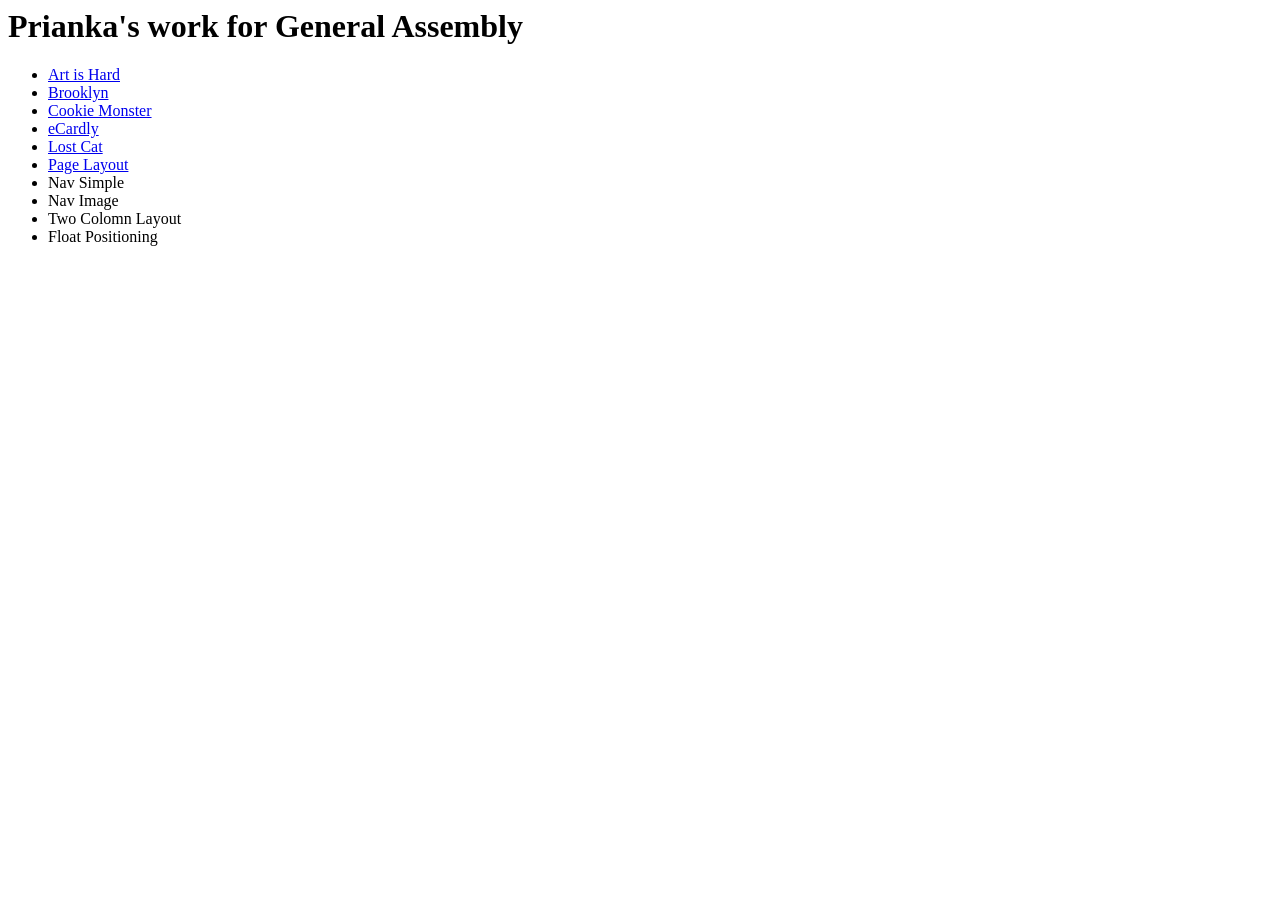
<file: index.html>
<html>
<head>
	<title>GA Weekend Course Exercises</title>
</head>
<body>
	<h1>Prianka's work for General Assembly</h1>
	<ul>
		<li><a href="art-is-hard/index.html">Art is Hard</a></li>
		<li><a href="brooklyn/index.html">Brooklyn</a></li>
		<li><a href="cookie-monster/index.html">Cookie Monster</a></li>
		<li><a href="ecardly//ecardly/index.html">eCardly</a></li>
		<li><a href="lost-cat/kittens.com/index.html">Lost Cat</a></li>
		<li><a href="pagelayout/index.html">Page Layout</a></li>
		<li><a href="nav-simple/index.html"></a>Nav Simple</li>
		<li><a href="nav-image/index.html"></a>Nav Image</li>
		<li><a href="two-column-layout/index.html"></a>Two Colomn Layout</li>
		<li><a href="float_positioning/index.html"></a>Float Positioning</li>
	</ul>
</body>
</html>
</file>
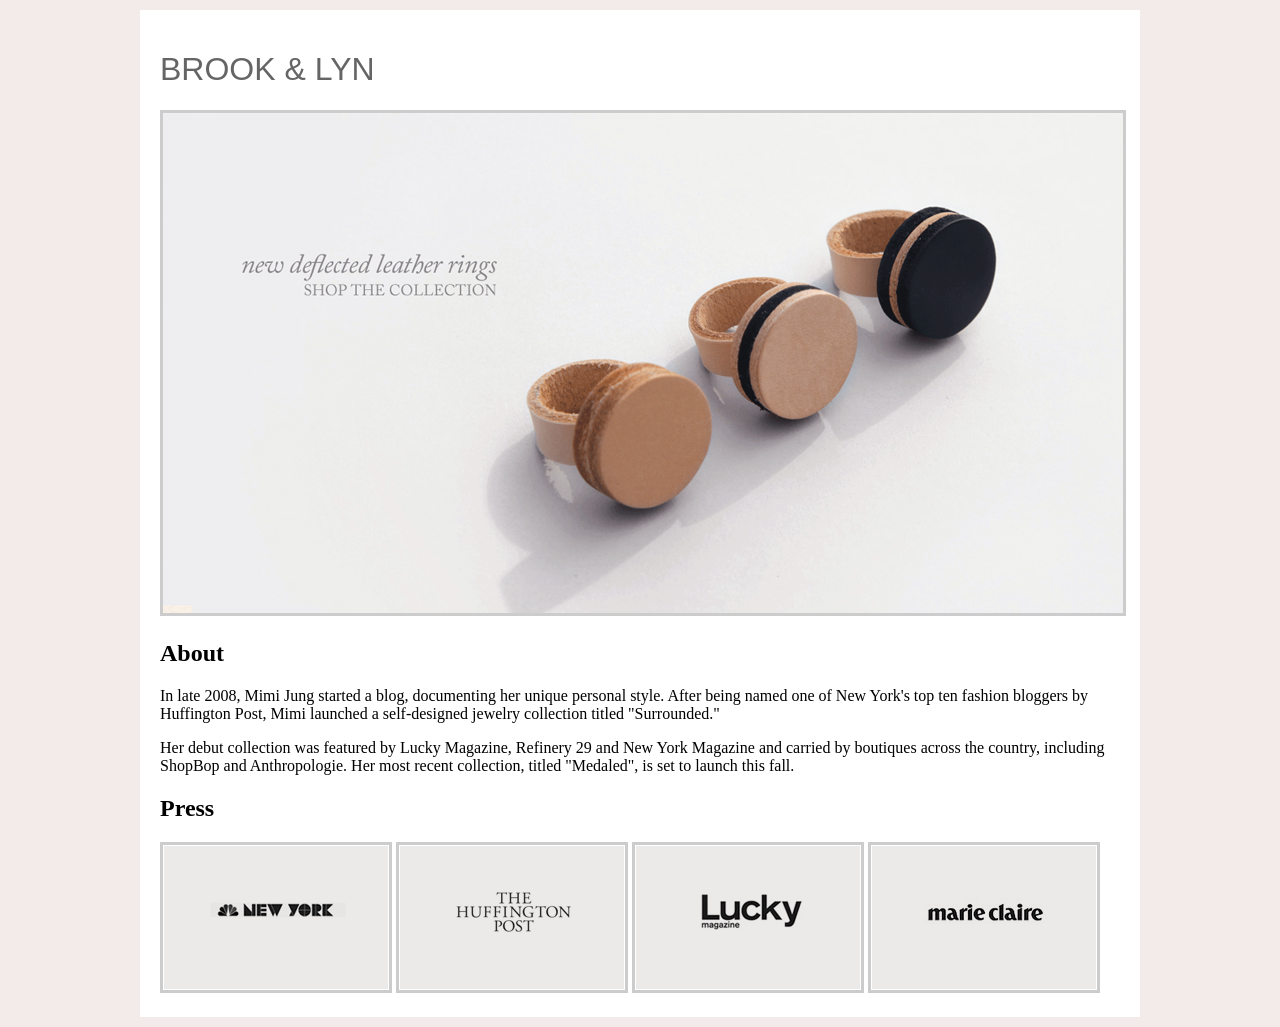
<file: brooklyn/index.html>
<!DOCTYPE html>
<html>
	<head>
		<title>Brook &amp; Lyn</title>
		<meta name="description" content="The website for Brook &amp; Lyn, designers"><!-- description of the site picked up by Google search -->
		<meta name="keywords" content="design, brooklyn, typography"><!-- keywords picked up by Google to appear in search results -->

		<link rel="stylesheet" href="css/normalize.css"><!-- always have the normalize stylesheet first and override specific styles with your own stylesheet -->
		<link rel="stylesheet" href="css/style.css">
	</head>
	
	<body>
		<div id="container"><!-- encapsulates entire body of page - frames all content to create a consistent look -->
			<h1>Brook &amp; Lyn</h1>
			
			<img src="images/home-rings.png" alt="picture of rings designed by Brook &amp; Lyn"><!-- alt text is used to describe image in case user cannot see it in their browser -->

			<h2>About</h2>

			<p>In late 2008, Mimi Jung started a blog, documenting her unique personal style. After being named one of New York's top ten fashion bloggers by Huffington Post, Mimi launched a self-designed jewelry collection titled "Surrounded."</p>

			<p>Her debut collection  was featured by Lucky Magazine, Refinery 29 and New York Magazine and carried by boutiques across the country, including ShopBop and Anthropologie. Her most recent collection, titled "Medaled", is set to launch this fall.</p>

			<h2>Press</h2>
			<a href="http://www.nbc.com">
				<img src="images/press-nbcnewyork.gif" alt="NBC logo">
			</a>
			<a href="http://www.huffingtonpost.com">
				<img src="images/press-huffpost.gif" alt="Huffington Post logo">
			</a>
			<a href="http://www.luckymag.com">
				<img src="images/press-logo_lucky.gif" alt="Lucky Magazine logo">
			</a>
			<a href="http://www.marieclaire.com">
				<img src="images/press-marieclaire.gif" alt="Marie Claire logo">
			</a>
		</div>
	</body>
</html>
</file>
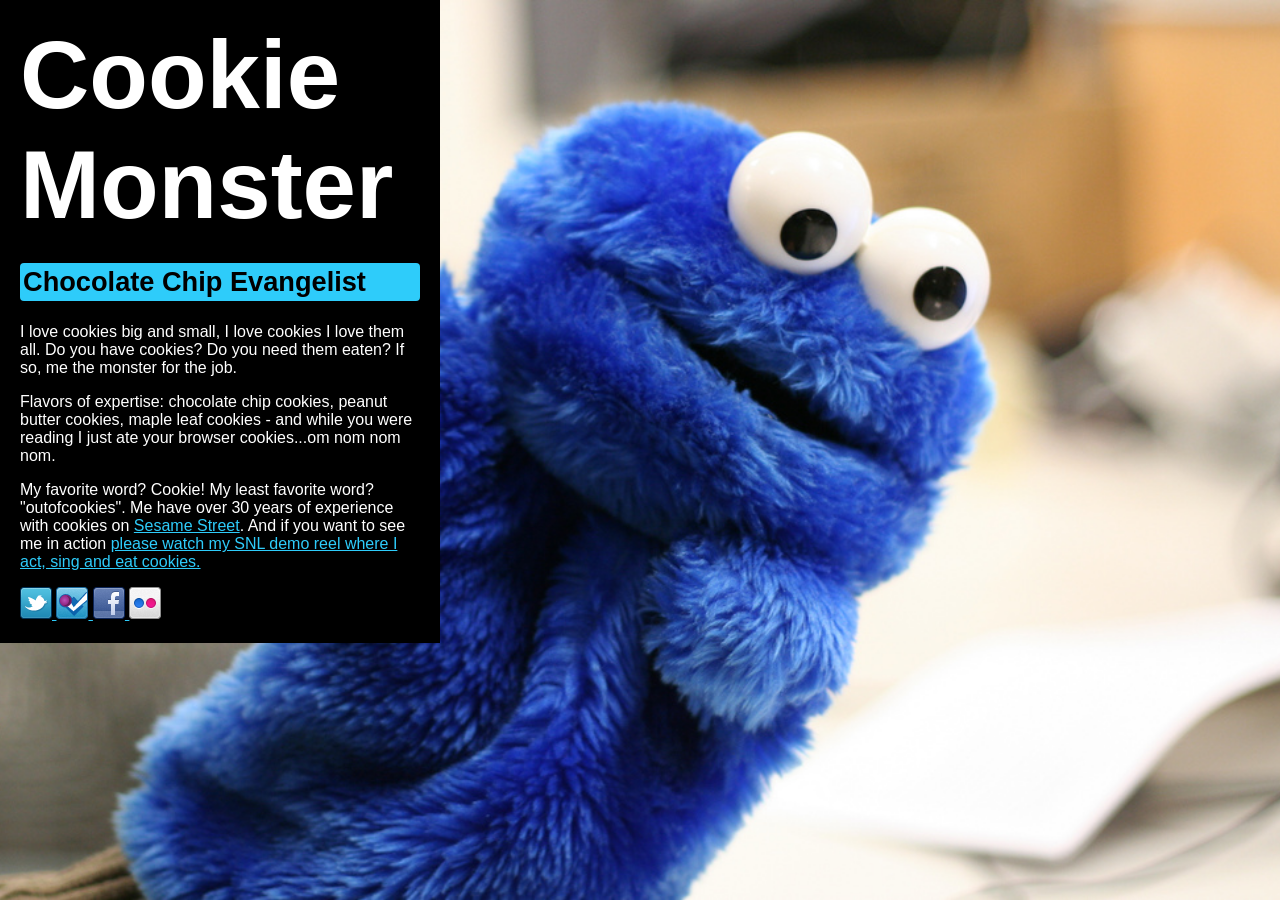
<file: cookie-monster/index.html>
<!DOCTYPE html>
<html lang="en">
	<head>
    	<meta charset="utf-8">
    	<meta name="keywords" content="cookies, c, monster, Sesame Street">
    	<meta name="description" content="I love cookies big and small, I love cookies I love them all.">
		<title>Cookie Monster</title>
		<!-- external CSS link -->
		<link rel="stylesheet" href="css/normalize.css">
		<link rel="stylesheet" href="css/style.css">
	</head>
	<body>
		<div id="container">
		<!-- START HERE --> 
			<h1>Cookie Monster</h1>
			<h2>Chocolate Chip Evangelist</h2>

			<p>I love cookies big and small, I love cookies I love them all. Do you have cookies? Do you need them eaten? If so, me the monster for the job.</p>

			<p>Flavors of expertise: chocolate chip cookies, peanut butter cookies, maple leaf cookies - and while you were reading I just ate your browser cookies...om nom nom nom.</p>

			<p>My favorite word? Cookie! My least favorite word? "outofcookies". Me have over 30 years of experience with cookies on <a href="http://www.sesamestreet.org/">Sesame Street</a>. And if you want to see me in action <a href="http://www.youtube.com/watch?v=C-PkQRh3QXA">please watch my SNL demo reel where I act, sing and eat cookies.</a></p>

			<a href="https://twitter.com/#!/mewantcookie">
					<img src="images/social-twitter.png">
			</a>				

			<a href="https://foursquare.com/v/kaufman-astoria-studios/4b43c364f964a520f5e825e3">
				<img src="images/social-foursquare.png"> 
			</a>
			
			<a href="https://www.facebook.com/pages/Cookie-Monster-should-host-Saturday-Night-Live/130316933655526">
				<img src="images/social-facebook.png">
			</a>

			<a href="http://www.flickr.com/photos/tags/cookies">
				<img src="images/social-flickr.png">
			</a>
			
		<!-- END HERE --> 
		</div><!-- #container --> 
	</body>
</html>
</file>
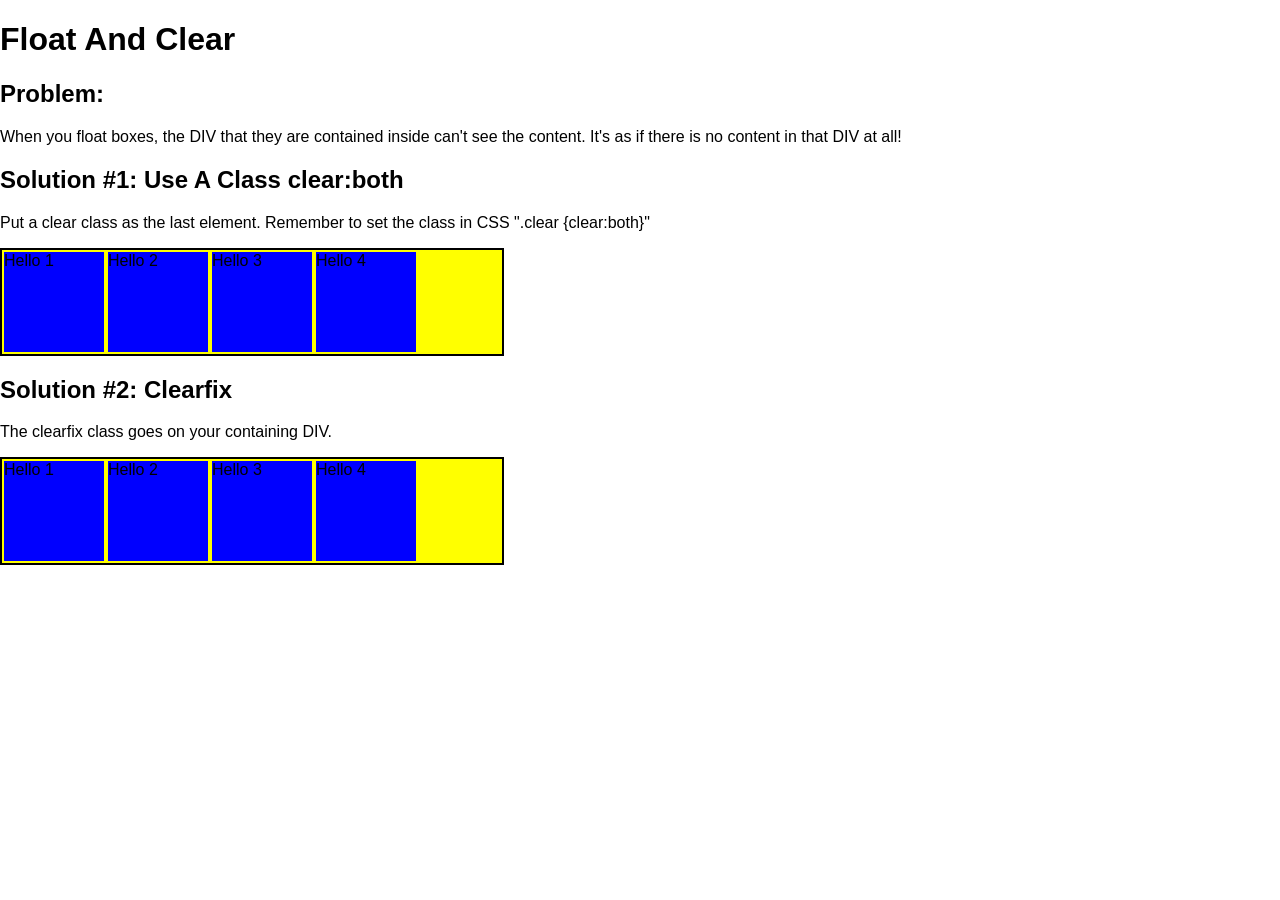
<file: float-and-clear/index.html>
<!DOCTYPE html>
<html lang="en">
	<head>
    	<meta charset="utf-8">
    	<meta name="description" content="Your description goes here">
    	<meta name="keywords" content="one, two, three">
	
		<title>Float And Clear</title>
		
		<!-- external CSS link -->
		<link rel="stylesheet" href="css/normalize.css">
		<link rel="stylesheet" href="css/style.css">
	</head>
	<body>
		<h1>Float And Clear</h1>

		<h2>Problem:</h2>
		<p>When you float boxes, the DIV that they are contained inside can't see the content. It's as if there is no content in that DIV at all!</p>	

		<h2>Solution #1: Use A Class clear:both</h2>
		<p>Put a clear class as the last element. Remember to set the class in CSS ".clear {clear:both}"</p>
		<div id="boxes">
			<div class="box">Hello 1</div>
			<div class="box">Hello 2</div>
			<div class="box">Hello 3</div>
			<div class="box">Hello 4</div>
			<div class="clear"></div>
		</div><!-- #boxes --> 

		<h2>Solution #2: Clearfix</h2>
		<p>The clearfix class goes on your containing DIV.</p>
		<div id="boxes2" class="clearfix">
			<div class="box">Hello 1</div>
			<div class="box">Hello 2</div>
			<div class="box">Hello 3</div>
			<div class="box">Hello 4</div>
			<div class="clear"></div>
		</div><!-- #boxes --> 
	</body>
</html>
</file>
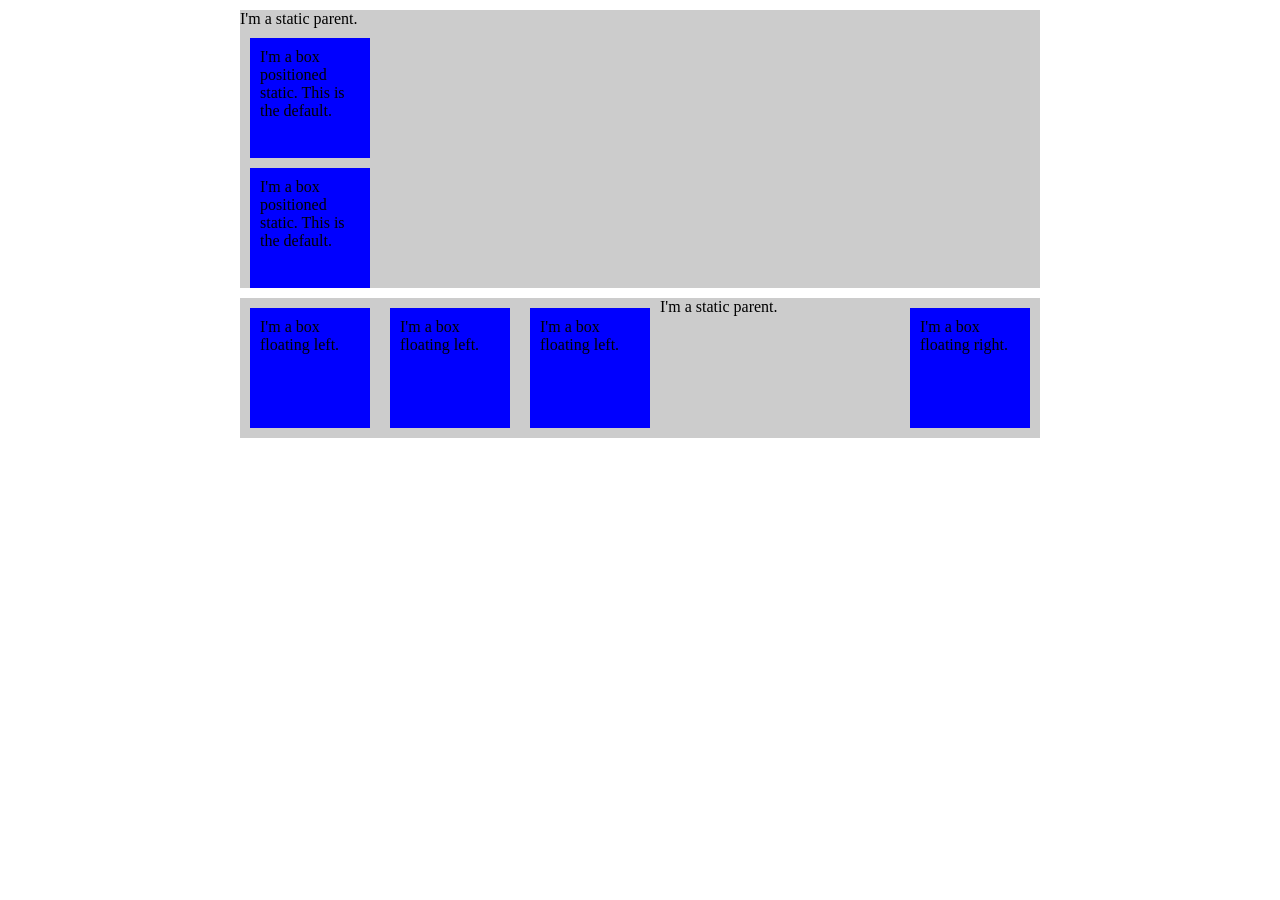
<file: float_positioning/index.html>
<!DOCTYPE html>
<html lang="en">
<head>
	<meta charset="UTF-8">
	<title>CSS Positioning</title>
	<link rel="stylesheet" href="css/style.css">
</head>
<body>

	<!-- static positioning -->
	<div class="container">
	
		I'm a static parent.
	
		<div class="box">
			I'm a box positioned static. This is the default.
		</div>
		
		<div class="box">
			I'm a box positioned static. This is the default.
		</div>
	
	</div><!-- container -->

	<!-- float positioning -->
	
	<div class="container clearfix">
	
		 I'm a static parent.
	
		<div class="box left">
			I'm a box floating left.
		</div>
		
		<div class="box left">
			I'm a box floating left.
		</div>
		
		<div class="box left">
			I'm a box floating left.
		</div>
		
		<div class="box right">
			I'm a box floating right.
		</div>
		
		<!-- content placed here from the clear class -->
		
		<!-- I need a clear fix class if you do not want me to collapse when I have floating children inside me! -->
		
	</div><!-- container -->
	
</body>
</html>
</file>
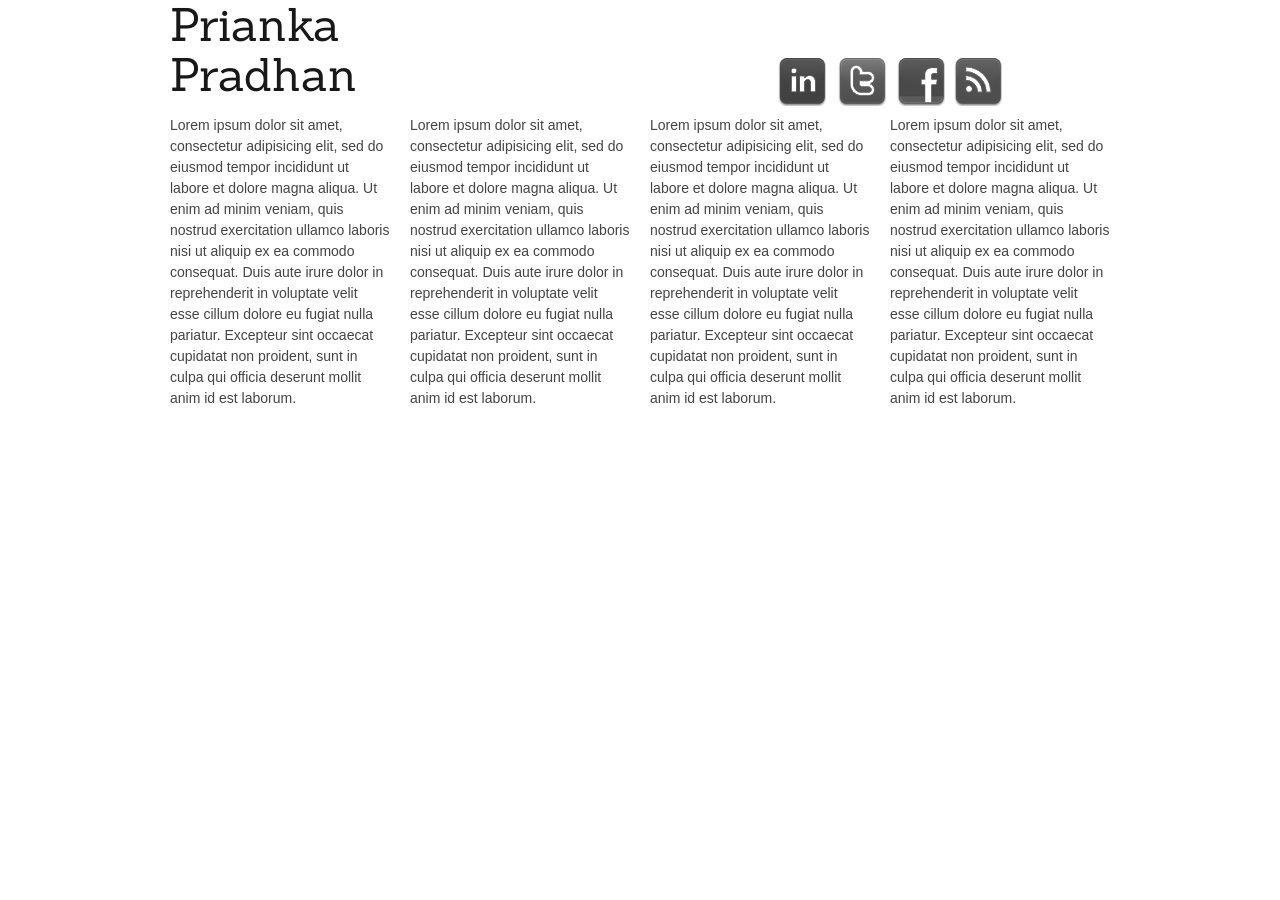
<file: grid_layout/index.html>
<!DOCTYPE html>
<!--[if lt IE 7]>      <html class="no-js lt-ie9 lt-ie8 lt-ie7"> <![endif]-->
<!--[if IE 7]>         <html class="no-js lt-ie9 lt-ie8"> <![endif]-->
<!--[if IE 8]>         <html class="no-js lt-ie9"> <![endif]-->
<!--[if gt IE 8]><!--> <html class="no-js"> <!--<![endif]-->
    <head>

        <meta charset="utf-8">
        <meta http-equiv="X-UA-Compatible" content="IE=edge">
        <title></title>
        <meta name="description" content="">
        <meta name="viewport" content="width=device-width, initial-scale=1">

        <!-- Place favicon.ico and apple-touch-icon.png in the root directory -->

       <link href='http://fonts.googleapis.com/css?family=Sanchez' rel='stylesheet' type='text/css'>
        <link rel="stylesheet" href="css/normalize.css">
        <link rel="stylesheet" href="css/base.css">
        <link rel="stylesheet" href="css/skeleton.css">
        <link rel="stylesheet" href="css/layout.css">
        <link rel="stylesheet" href="css/main.css">
        <script src="js/vendor/modernizr-2.6.2.min.js"></script>
    </head>
    <body>
        <div class="container">
            <div class="sixteen columns">
                <div class="four columns alpha">
                    <h1>
                        Prianka Pradhan
                    </h1>
                </div>    
                <div class="six columns offset-by-six omega">
                    <div id="socialmedia">
                        <ul>
                        <li class="linkedin"><a href="#">LinkedIn</a></li>
                        <li class="twitter"><a href="#">Twitter</a></li>
                        <li class="facebook"><a href="#">Facebook</a></li>
                        <li class="rss"><a href="#">RSS</a></li>
                        </ul>
                    </div>  
                </div>
                <div class="four columns alpha">
                    <p>Lorem ipsum dolor sit amet, consectetur adipisicing elit, sed do eiusmod
                    tempor incididunt ut labore et dolore magna aliqua. Ut enim ad minim veniam,
                    quis nostrud exercitation ullamco laboris nisi ut aliquip ex ea commodo
                    consequat. Duis aute irure dolor in reprehenderit in voluptate velit esse
                    cillum dolore eu fugiat nulla pariatur. Excepteur sint occaecat cupidatat non
                    proident, sunt in culpa qui officia deserunt mollit anim id est laborum.</p>
                </div>
                <div class="four columns">
                    <p>Lorem ipsum dolor sit amet, consectetur adipisicing elit, sed do eiusmod
                    tempor incididunt ut labore et dolore magna aliqua. Ut enim ad minim veniam,
                    quis nostrud exercitation ullamco laboris nisi ut aliquip ex ea commodo
                    consequat. Duis aute irure dolor in reprehenderit in voluptate velit esse
                    cillum dolore eu fugiat nulla pariatur. Excepteur sint occaecat cupidatat non
                    proident, sunt in culpa qui officia deserunt mollit anim id est laborum.</p>
                </div>
                <div class="four columns">
                    <p>Lorem ipsum dolor sit amet, consectetur adipisicing elit, sed do eiusmod
                    tempor incididunt ut labore et dolore magna aliqua. Ut enim ad minim veniam,
                    quis nostrud exercitation ullamco laboris nisi ut aliquip ex ea commodo
                    consequat. Duis aute irure dolor in reprehenderit in voluptate velit esse
                    cillum dolore eu fugiat nulla pariatur. Excepteur sint occaecat cupidatat non
                    proident, sunt in culpa qui officia deserunt mollit anim id est laborum.</p>
                </div>
                <div class="four columns omega">
                    <p>Lorem ipsum dolor sit amet, consectetur adipisicing elit, sed do eiusmod
                    tempor incididunt ut labore et dolore magna aliqua. Ut enim ad minim veniam,
                    quis nostrud exercitation ullamco laboris nisi ut aliquip ex ea commodo
                    consequat. Duis aute irure dolor in reprehenderit in voluptate velit esse
                    cillum dolore eu fugiat nulla pariatur. Excepteur sint occaecat cupidatat non
                    proident, sunt in culpa qui officia deserunt mollit anim id est laborum.</p>
                </div>
            </div>
        </div> 
        

        <script src="//ajax.googleapis.com/ajax/libs/jquery/1.10.2/jquery.min.js"></script>
        <script>window.jQuery || document.write('<script src="js/vendor/jquery-1.10.2.min.js"><\/script>')</script>
        <script src="js/plugins.js"></script>
        <script src="js/main.js"></script>

        <!-- Google Analytics: change UA-XXXXX-X to be your site's ID. -->
        <script>
            (function(b,o,i,l,e,r){b.GoogleAnalyticsObject=l;b[l]||(b[l]=
            function(){(b[l].q=b[l].q||[]).push(arguments)});b[l].l=+new Date;
            e=o.createElement(i);r=o.getElementsByTagName(i)[0];
            e.src='//www.google-analytics.com/analytics.js';
            r.parentNode.insertBefore(e,r)}(window,document,'script','ga'));
            ga('create','UA-XXXXX-X');ga('send','pageview');
        </script>
    </body>
</html>
</file>
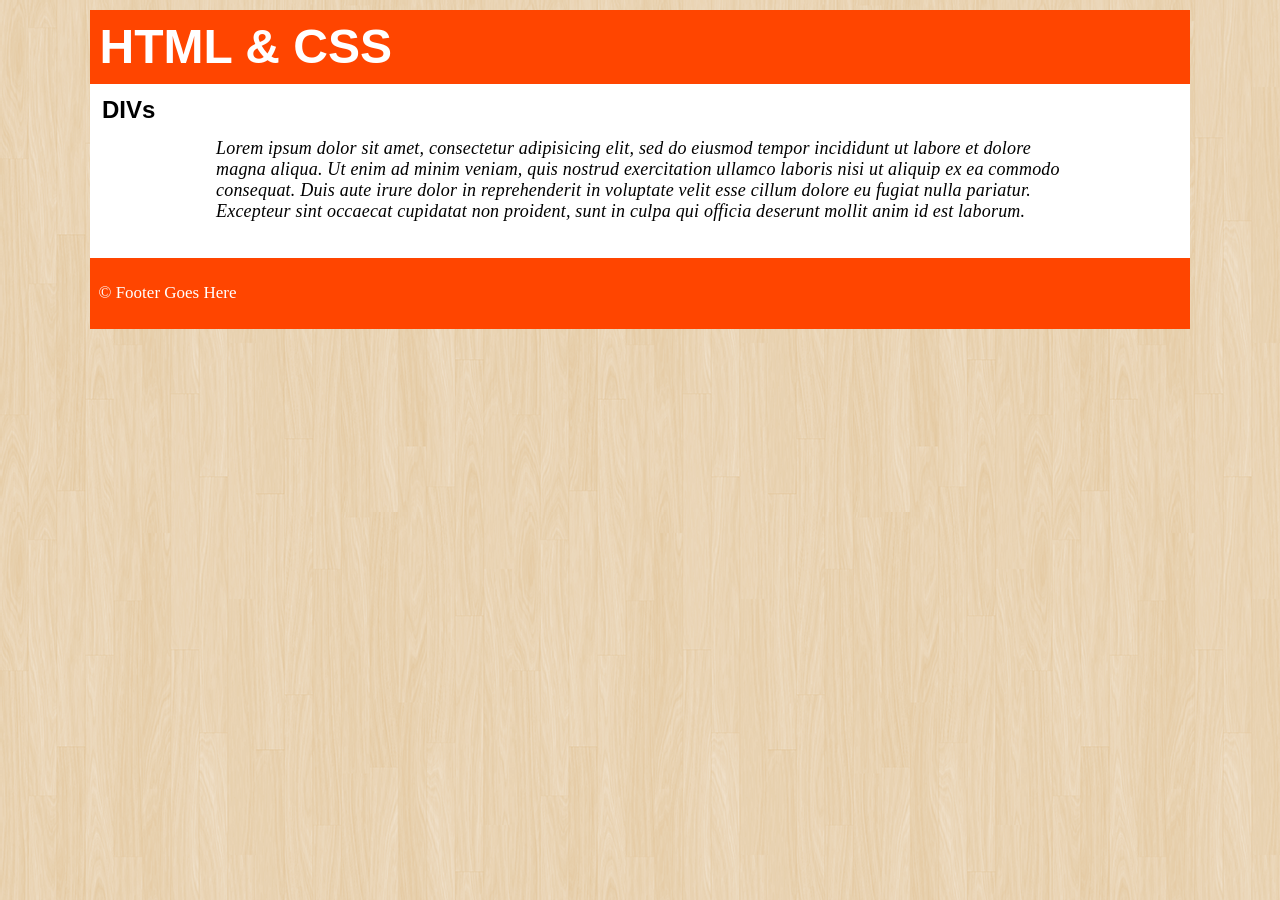
<file: pagelayout/index.html>
<!DOCTYPE html>
<html lang="en">
	<head>
		<meta charset="utf-8">

		<title>Page Layout with HTML DIVs</title>
		
		<!-- external CSS link -->
		<link rel="stylesheet" href="css/normalize.css">
		<link rel="stylesheet" href="css/style.css">
	</head>
	
	<body>
		<div id="container">
			<h1>HTML &amp; CSS </h1>
			
			<h2>DIVs</h2>
			
			<p>Lorem ipsum dolor sit amet, consectetur adipisicing elit, sed do eiusmod
			tempor incididunt ut labore et dolore magna aliqua. Ut enim ad minim veniam,
			quis nostrud exercitation ullamco laboris nisi ut aliquip ex ea commodo
			consequat. Duis aute irure dolor in reprehenderit in voluptate velit esse
			cillum dolore eu fugiat nulla pariatur. Excepteur sint occaecat cupidatat non
			proident, sunt in culpa qui officia deserunt mollit anim id est laborum.</p>

			<footer>&copy; Footer Goes Here</footer>
		</div>	
	</body>
</html>
</file>
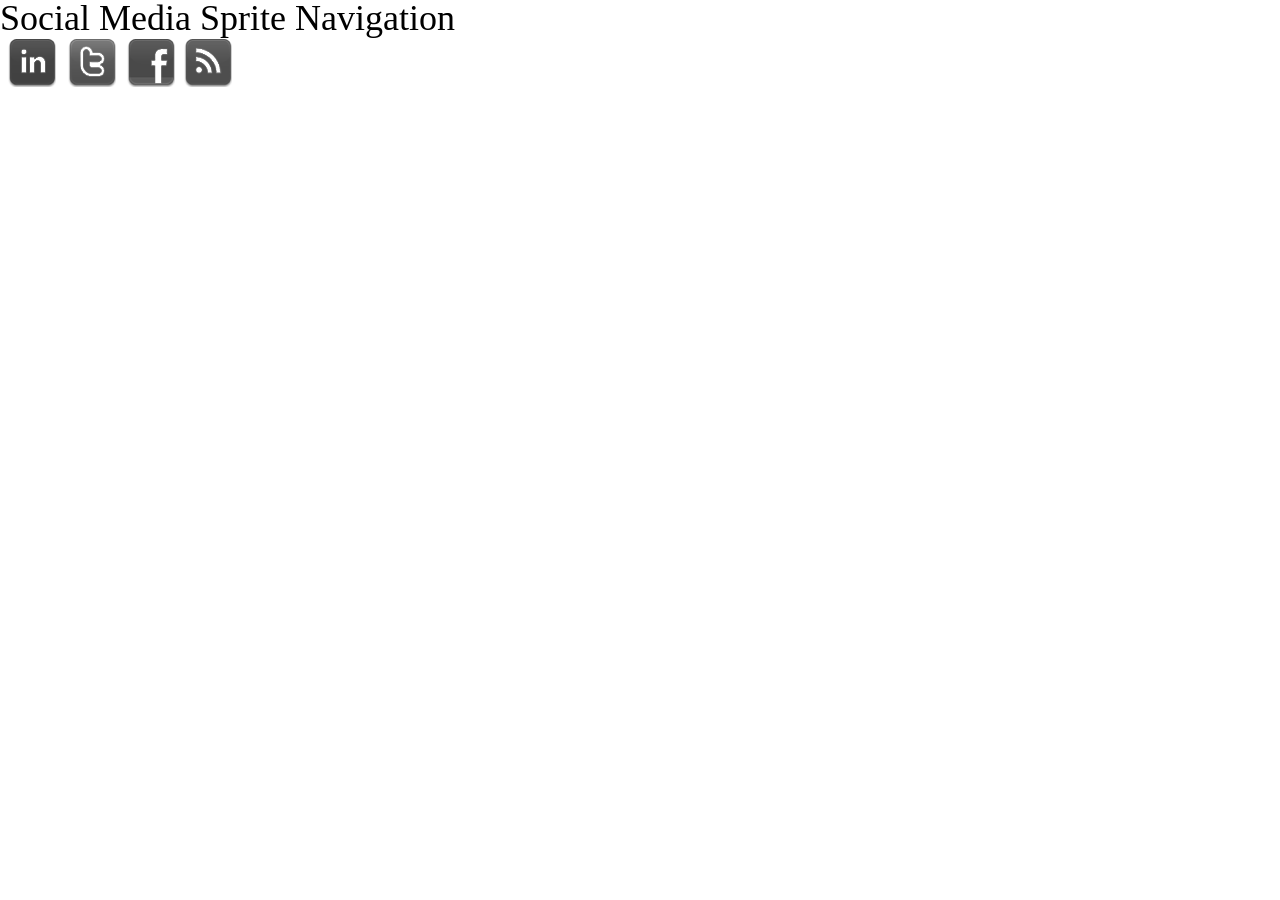
<file: sprites-social/index.html>
<!DOCTYPE html>
<head>

    <title>Social Media Sprite Navigation</title>
    
    <link rel="stylesheet" type="text/css" media="all" href="css/reset.css" />
	<link rel="stylesheet" type="text/css" media="all" href="css/style.css" />

</head>

<body>

<h1>Social Media Sprite Navigation</h1>
            <!-- BEGIN #socialMedia -->
			<div id="socialmedia">
				<ul>
                <li class="linkedin"><a href="#">LinkedIn</a></li>
                <li class="twitter"><a href="#">Twitter</a></li>
                <li class="facebook"><a href="#">Facebook</a></li>
                <li class="rss"><a href="#">RSS</a></li>
				</ul>
			</div>	
			<!-- END #socialMedia -->

</body>
</html>
</file>
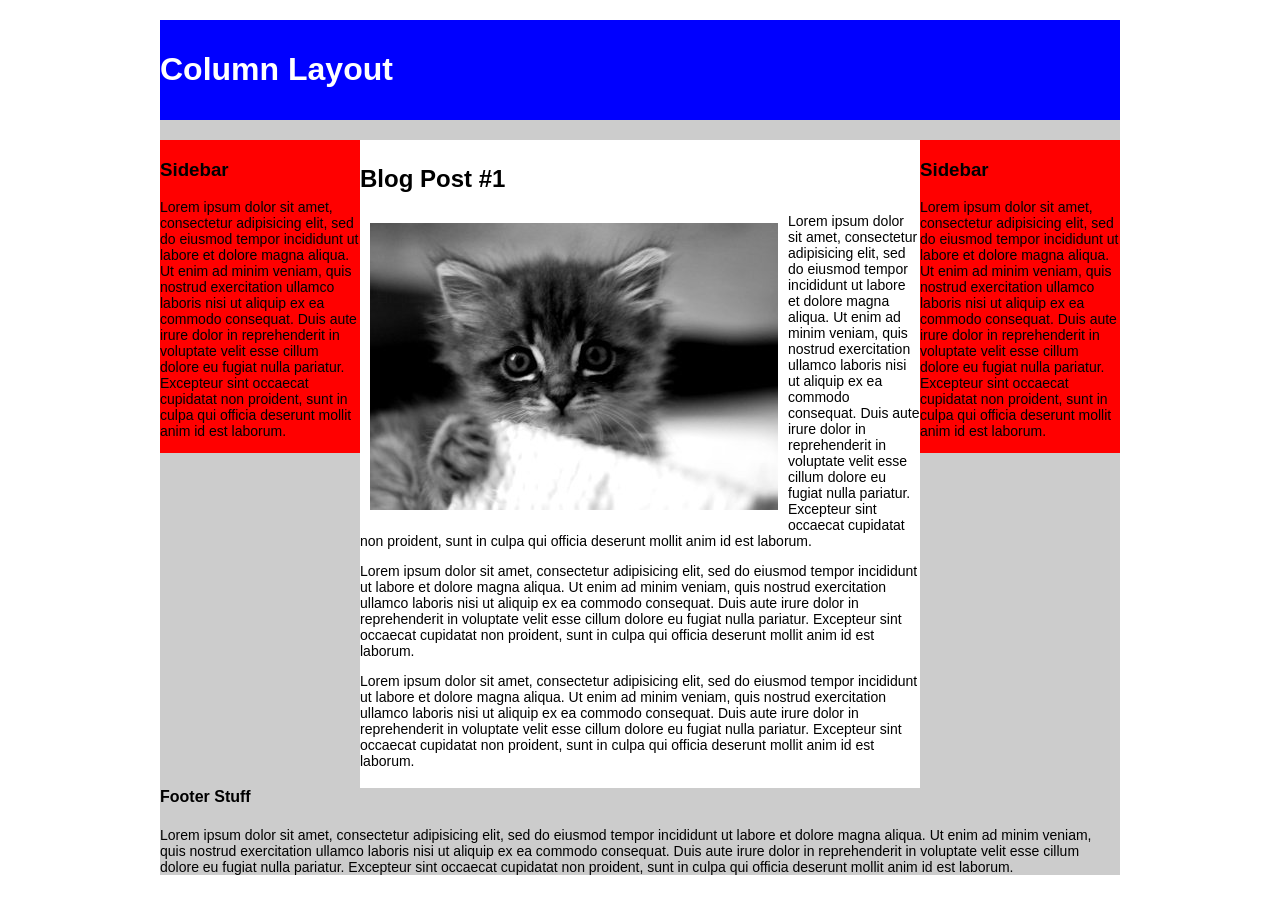
<file: two-column-layout/index.html>
<!DOCTYPE html>
<html lang="en">
	<head>
	    	<meta charset="utf-8">
			<title>Column Layout</title>
			
			<!-- external CSS link -->
			<link rel="stylesheet" href="css/normalize.css">
			<link rel="stylesheet" href="css/style.css">		
	</head>
	<body>
		<div id="container">

			<div id="header">
				<h1>Column Layout</h1>
			</div><!-- #header --> 

			<div class="sidebar">
				<h3>Sidebar</h3>
				<p>Lorem ipsum dolor sit amet, consectetur adipisicing elit, sed do eiusmod tempor incididunt ut labore et dolore magna aliqua. Ut enim ad minim veniam, quis nostrud exercitation ullamco laboris nisi ut aliquip ex ea commodo consequat. Duis aute irure dolor in reprehenderit in voluptate velit esse cillum dolore eu fugiat nulla pariatur. Excepteur sint occaecat cupidatat non proident, sunt in culpa qui officia deserunt mollit anim id est laborum.
				</p>
			</div><!-- #sidebar --> 

			<div id="content">
				
				<h2>Blog Post #1</h2>
				
				<img src="images/cutecat.jpeg" alt="Cute Cat" class="alignleft">

				<p>Lorem ipsum dolor sit amet, consectetur adipisicing elit, sed do eiusmod tempor incididunt ut labore et dolore magna aliqua. Ut enim ad minim veniam, quis nostrud exercitation ullamco laboris nisi ut aliquip ex ea commodo consequat. Duis aute irure dolor in reprehenderit in voluptate velit esse cillum dolore eu fugiat nulla pariatur. Excepteur sint occaecat cupidatat non proident, sunt in culpa qui officia deserunt mollit anim id est laborum.
				</p>

				<p>Lorem ipsum dolor sit amet, consectetur adipisicing elit, sed do eiusmod tempor incididunt ut labore et dolore magna aliqua. Ut enim ad minim veniam, quis nostrud exercitation ullamco laboris nisi ut aliquip ex ea commodo consequat. Duis aute irure dolor in reprehenderit in voluptate velit esse cillum dolore eu fugiat nulla pariatur. Excepteur sint occaecat cupidatat non proident, sunt in culpa qui officia deserunt mollit anim id est laborum.
				</p>

				<p>Lorem ipsum dolor sit amet, consectetur adipisicing elit, sed do eiusmod tempor incididunt ut labore et dolore magna aliqua. Ut enim ad minim veniam, quis nostrud exercitation ullamco laboris nisi ut aliquip ex ea commodo consequat. Duis aute irure dolor in reprehenderit in voluptate velit esse cillum dolore eu fugiat nulla pariatur. Excepteur sint occaecat cupidatat non proident, sunt in culpa qui officia deserunt mollit anim id est laborum.
				</p>

			</div><!-- #content -->  

			<div class="sidebar">
				<h3>Sidebar</h3>
				<p>Lorem ipsum dolor sit amet, consectetur adipisicing elit, sed do eiusmod tempor incididunt ut labore et dolore magna aliqua. Ut enim ad minim veniam, quis nostrud exercitation ullamco laboris nisi ut aliquip ex ea commodo consequat. Duis aute irure dolor in reprehenderit in voluptate velit esse cillum dolore eu fugiat nulla pariatur. Excepteur sint occaecat cupidatat non proident, sunt in culpa qui officia deserunt mollit anim id est laborum.
				</p>
			</div><!-- #sidebar --> 
		
			<div class="clear"></div>

			<div id="footer">
				<h4>Footer Stuff</h4>
				<p>Lorem ipsum dolor sit amet, consectetur adipisicing elit, sed do eiusmod tempor incididunt ut labore et dolore magna aliqua. Ut enim ad minim veniam, quis nostrud exercitation ullamco laboris nisi ut aliquip ex ea commodo consequat. Duis aute irure dolor in reprehenderit in voluptate velit esse cillum dolore eu fugiat nulla pariatur. Excepteur sint occaecat cupidatat non proident, sunt in culpa qui officia deserunt mollit anim id est laborum.
				</p>
			</div><!-- #footer --> 

		</div><!-- #container --> 
	</body>
</html>
</file>
<file: brooklyn/css/style.css>
/*
CSS file for Brook & Lyn
-- Layout
-- Typography*/

/*===Layout===*/

body {
	font-size: 16px/1.6;
	font-family: "Times New Roman", serif;
	background-color: #F3EBE9;
}

#container /*use the # symbol to target an ID*/ {
	width: 960px;
	margin: 10px auto;/* Order is top, right, bottom, left. Can also set top and bottom together and left and right together e.g. top and bottom 10px left and right auto - If you set the margin to auto, the browser is going to try and make the margin as equal/balanced as possible on either side i.e. centre it*/
	background-color: #FFFFFF;
	padding: 20px;
}

/*===Typography===*/

h1 {
	text-transform: uppercase;
	color: #656565;
	font-family: "Helvetica", sans-serif;
	font-weight: lighter;
}

img {
	border /*could be solid, dashed*/: 3px #CCCCCC solid;
}

a img /* deals with images inside an a tag*/ {
	padding: 1px;
}

a {
	text-decoration: none;
}
</file>
<file: cookie-monster/css/style.css>
/* 

Project Name: Cookie Monster 
Client: Cookie Monster
Author: Chris Castiglione | www.twitter.com/castig 
Developed @ General Assembly in NYC

*/

body {
	/* set up a background image */
	background-image: url('../images/cookie-monster.jpg');
	
	/* the follow is the code to have the image display as a full page */
	background-position: center;
	background-attachment: fixed;
	-webkit-background-size: cover; /* the next 3 lines are "browser prefixes", they are necessary to include for CSS3 techniques */
	-moz-background-size: cover;
	-o-background-size: cover;
	background-size: cover;
}

#container	{
	background-color: black;
	color: white;
	width: 400px;
	padding: 20px;
}

h1	{
	font-size: 6em;
	margin: 0;
}

h2	{
	background-color: #2ECCFA;
	padding: 3px;
	border-radius: 4px;
	color: black;
	font-size: 1.7em;
}

a {
	color: #2ECCFA;
}
</file>
<file: float-and-clear/css/style.css>
/* Instructor note: demonstrate how clear and clearfix work */

/* Clear fix hack */
.clearfix:after {
     content: ".";
     display: block;
     clear: both;
     visibility: hidden;
     line-height: 0;
     height: 0;
}


.clear {
	clear: both;
}


#boxes, #boxes2 {
	border: 2px #000 solid;
	width: 500px;
	background: yellow;
}


.box {
	width: 100px;
	height: 100px;
	background: blue;
	margin: 2px;
	float: left;
}
</file>
<file: float_positioning/css/style.css>
.container {
	width: 800px;
	margin: 10px auto;
	background: #CCC;
}

.box {
	width: 100px;
	height: 100px;
	margin: 10px;
	padding: 10px;
	background: blue;	
}

.left {
	float: left;
}

.right {
	float: right;
}

.clear {
	clear: both;
}

.clearfix:after { /* expands collapsed parent to clear its height past its floating children */
 
  content: "."; /* adds html text of period symbol (:after) all opther children inside the parent with is .clear:after class applied to it. */
	
	display: block; /* set newly created content: to display block */
	
	clear: both; /* sets the '.' content to clear past all of the floating children giving a height reference. */
	
	visibility: hidden; /* make the '.' content invisible. */
	
	line-height: 0; /* make sure it has no text line-height */
	height: 0; /* make sure it has no physical height */
}
</file>
<file: grid_layout/css/base.css>
/*
* Skeleton V1.2
* Copyright 2011, Dave Gamache
* www.getskeleton.com
* Free to use under the MIT license.
* http://www.opensource.org/licenses/mit-license.php
* 6/20/2012
*/


/* Table of Content
==================================================
	#Reset & Basics
	#Basic Styles
	#Site Styles
	#Typography
	#Links
	#Lists
	#Images
	#Buttons
	#Forms
	#Misc */


/* #Reset & Basics (Inspired by E. Meyers)
================================================== */
	html, body, div, span, applet, object, iframe, h1, h2, h3, h4, h5, h6, p, blockquote, pre, a, abbr, acronym, address, big, cite, code, del, dfn, em, img, ins, kbd, q, s, samp, small, strike, strong, sub, sup, tt, var, b, u, i, center, dl, dt, dd, ol, ul, li, fieldset, form, label, legend, table, caption, tbody, tfoot, thead, tr, th, td, article, aside, canvas, details, embed, figure, figcaption, footer, header, hgroup, menu, nav, output, ruby, section, summary, time, mark, audio, video {
		margin: 0;
		padding: 0;
		border: 0;
		font-size: 100%;
		font: inherit;
		vertical-align: baseline; }
	article, aside, details, figcaption, figure, footer, header, hgroup, menu, nav, section {
		display: block; }
	body {
		line-height: 1; }
	ol, ul {
		list-style: none; }
	blockquote, q {
		quotes: none; }
	blockquote:before, blockquote:after,
	q:before, q:after {
		content: '';
		content: none; }
	table {
		border-collapse: collapse;
		border-spacing: 0; }


/* #Basic Styles
================================================== */
	body {
		background: #fff;
		font: 14px/21px "HelveticaNeue", "Helvetica Neue", Helvetica, Arial, sans-serif;
		color: #444;
		-webkit-font-smoothing: antialiased; /* Fix for webkit rendering */
		-webkit-text-size-adjust: 100%;
 }


/* #Typography
================================================== */
	h1, h2, h3, h4, h5, h6 {
		color: #181818;
		font-family: "Georgia", "Times New Roman", serif;
		font-weight: normal; }
	h1 a, h2 a, h3 a, h4 a, h5 a, h6 a { font-weight: inherit; }
	h1 { font-size: 46px; line-height: 50px; margin-bottom: 14px;}
	h2 { font-size: 35px; line-height: 40px; margin-bottom: 10px; }
	h3 { font-size: 28px; line-height: 34px; margin-bottom: 8px; }
	h4 { font-size: 21px; line-height: 30px; margin-bottom: 4px; }
	h5 { font-size: 17px; line-height: 24px; }
	h6 { font-size: 14px; line-height: 21px; }
	.subheader { color: #777; }

	p { margin: 0 0 20px 0; }
	p img { margin: 0; }
	p.lead { font-size: 21px; line-height: 27px; color: #777;  }

	em { font-style: italic; }
	strong { font-weight: bold; color: #333; }
	small { font-size: 80%; }

/*	Blockquotes  */
	blockquote, blockquote p { font-size: 17px; line-height: 24px; color: #777; font-style: italic; }
	blockquote { margin: 0 0 20px; padding: 9px 20px 0 19px; border-left: 1px solid #ddd; }
	blockquote cite { display: block; font-size: 12px; color: #555; }
	blockquote cite:before { content: "\2014 \0020"; }
	blockquote cite a, blockquote cite a:visited, blockquote cite a:visited { color: #555; }

	hr { border: solid #ddd; border-width: 1px 0 0; clear: both; margin: 10px 0 30px; height: 0; }


/* #Links
================================================== */
	a, a:visited { color: #333; text-decoration: underline; outline: 0; }
	a:hover, a:focus { color: #000; }
	p a, p a:visited { line-height: inherit; }


/* #Lists
================================================== */
	ul, ol { margin-bottom: 20px; }
	ul { list-style: none outside; }
	ol { list-style: decimal; }
	ol, ul.square, ul.circle, ul.disc { margin-left: 30px; }
	ul.square { list-style: square outside; }
	ul.circle { list-style: circle outside; }
	ul.disc { list-style: disc outside; }
	ul ul, ul ol,
	ol ol, ol ul { margin: 4px 0 5px 30px; font-size: 90%;  }
	ul ul li, ul ol li,
	ol ol li, ol ul li { margin-bottom: 6px; }
	li { line-height: 18px; margin-bottom: 12px; }
	ul.large li { line-height: 21px; }
	li p { line-height: 21px; }

/* #Images
================================================== */

	img.scale-with-grid {
		max-width: 100%;
		height: auto; }


/* #Buttons
================================================== */

	.button,
	button,
	input[type="submit"],
	input[type="reset"],
	input[type="button"] {
		background: #eee; /* Old browsers */
		background: #eee -moz-linear-gradient(top, rgba(255,255,255,.2) 0%, rgba(0,0,0,.2) 100%); /* FF3.6+ */
		background: #eee -webkit-gradient(linear, left top, left bottom, color-stop(0%,rgba(255,255,255,.2)), color-stop(100%,rgba(0,0,0,.2))); /* Chrome,Safari4+ */
		background: #eee -webkit-linear-gradient(top, rgba(255,255,255,.2) 0%,rgba(0,0,0,.2) 100%); /* Chrome10+,Safari5.1+ */
		background: #eee -o-linear-gradient(top, rgba(255,255,255,.2) 0%,rgba(0,0,0,.2) 100%); /* Opera11.10+ */
		background: #eee -ms-linear-gradient(top, rgba(255,255,255,.2) 0%,rgba(0,0,0,.2) 100%); /* IE10+ */
		background: #eee linear-gradient(top, rgba(255,255,255,.2) 0%,rgba(0,0,0,.2) 100%); /* W3C */
	  border: 1px solid #aaa;
	  border-top: 1px solid #ccc;
	  border-left: 1px solid #ccc;
	  -moz-border-radius: 3px;
	  -webkit-border-radius: 3px;
	  border-radius: 3px;
	  color: #444;
	  display: inline-block;
	  font-size: 11px;
	  font-weight: bold;
	  text-decoration: none;
	  text-shadow: 0 1px rgba(255, 255, 255, .75);
	  cursor: pointer;
	  margin-bottom: 20px;
	  line-height: normal;
	  padding: 8px 10px;
	  font-family: "HelveticaNeue", "Helvetica Neue", Helvetica, Arial, sans-serif; }

	.button:hover,
	button:hover,
	input[type="submit"]:hover,
	input[type="reset"]:hover,
	input[type="button"]:hover {
		color: #222;
		background: #ddd; /* Old browsers */
		background: #ddd -moz-linear-gradient(top, rgba(255,255,255,.3) 0%, rgba(0,0,0,.3) 100%); /* FF3.6+ */
		background: #ddd -webkit-gradient(linear, left top, left bottom, color-stop(0%,rgba(255,255,255,.3)), color-stop(100%,rgba(0,0,0,.3))); /* Chrome,Safari4+ */
		background: #ddd -webkit-linear-gradient(top, rgba(255,255,255,.3) 0%,rgba(0,0,0,.3) 100%); /* Chrome10+,Safari5.1+ */
		background: #ddd -o-linear-gradient(top, rgba(255,255,255,.3) 0%,rgba(0,0,0,.3) 100%); /* Opera11.10+ */
		background: #ddd -ms-linear-gradient(top, rgba(255,255,255,.3) 0%,rgba(0,0,0,.3) 100%); /* IE10+ */
		background: #ddd linear-gradient(top, rgba(255,255,255,.3) 0%,rgba(0,0,0,.3) 100%); /* W3C */
	  border: 1px solid #888;
	  border-top: 1px solid #aaa;
	  border-left: 1px solid #aaa; }

	.button:active,
	button:active,
	input[type="submit"]:active,
	input[type="reset"]:active,
	input[type="button"]:active {
		border: 1px solid #666;
		background: #ccc; /* Old browsers */
		background: #ccc -moz-linear-gradient(top, rgba(255,255,255,.35) 0%, rgba(10,10,10,.4) 100%); /* FF3.6+ */
		background: #ccc -webkit-gradient(linear, left top, left bottom, color-stop(0%,rgba(255,255,255,.35)), color-stop(100%,rgba(10,10,10,.4))); /* Chrome,Safari4+ */
		background: #ccc -webkit-linear-gradient(top, rgba(255,255,255,.35) 0%,rgba(10,10,10,.4) 100%); /* Chrome10+,Safari5.1+ */
		background: #ccc -o-linear-gradient(top, rgba(255,255,255,.35) 0%,rgba(10,10,10,.4) 100%); /* Opera11.10+ */
		background: #ccc -ms-linear-gradient(top, rgba(255,255,255,.35) 0%,rgba(10,10,10,.4) 100%); /* IE10+ */
		background: #ccc linear-gradient(top, rgba(255,255,255,.35) 0%,rgba(10,10,10,.4) 100%); /* W3C */ }

	.button.full-width,
	button.full-width,
	input[type="submit"].full-width,
	input[type="reset"].full-width,
	input[type="button"].full-width {
		width: 100%;
		padding-left: 0 !important;
		padding-right: 0 !important;
		text-align: center; }

	/* Fix for odd Mozilla border & padding issues */
	button::-moz-focus-inner,
	input::-moz-focus-inner {
    border: 0;
    padding: 0;
	}


/* #Forms
================================================== */

	form {
		margin-bottom: 20px; }
	fieldset {
		margin-bottom: 20px; }
	input[type="text"],
	input[type="password"],
	input[type="email"],
	textarea,
	select {
		border: 1px solid #ccc;
		padding: 6px 4px;
		outline: none;
		-moz-border-radius: 2px;
		-webkit-border-radius: 2px;
		border-radius: 2px;
		font: 13px "HelveticaNeue", "Helvetica Neue", Helvetica, Arial, sans-serif;
		color: #777;
		margin: 0;
		width: 210px;
		max-width: 100%;
		display: block;
		margin-bottom: 20px;
		background: #fff; }
	select {
		padding: 0; }
	input[type="text"]:focus,
	input[type="password"]:focus,
	input[type="email"]:focus,
	textarea:focus {
		border: 1px solid #aaa;
 		color: #444;
 		-moz-box-shadow: 0 0 3px rgba(0,0,0,.2);
		-webkit-box-shadow: 0 0 3px rgba(0,0,0,.2);
		box-shadow:  0 0 3px rgba(0,0,0,.2); }
	textarea {
		min-height: 60px; }
	label,
	legend {
		display: block;
		font-weight: bold;
		font-size: 13px;  }
	select {
		width: 220px; }
	input[type="checkbox"] {
		display: inline; }
	label span,
	legend span {
		font-weight: normal;
		font-size: 13px;
		color: #444; }

/* #Misc
================================================== */
	.remove-bottom { margin-bottom: 0 !important; }
	.half-bottom { margin-bottom: 10px !important; }
	.add-bottom { margin-bottom: 20px !important; }
</file>
<file: grid_layout/css/skeleton.css>
/*
* Skeleton V1.2
* Copyright 2011, Dave Gamache
* www.getskeleton.com
* Free to use under the MIT license.
* http://www.opensource.org/licenses/mit-license.php
* 6/20/2012
*/


/* Table of Contents
==================================================
    #Base 960 Grid
    #Tablet (Portrait)
    #Mobile (Portrait)
    #Mobile (Landscape)
    #Clearing */



/* #Base 960 Grid
================================================== */

    .container                                  { position: relative; width: 960px; margin: 0 auto; padding: 0; }
    .container .column,
    .container .columns                         { float: left; display: inline; margin-left: 10px; margin-right: 10px; }
    .row                                        { margin-bottom: 20px; }

    /* Nested Column Classes */
    .column.alpha, .columns.alpha               { margin-left: 0; }
    .column.omega, .columns.omega               { margin-right: 0; }

    /* Base Grid */
    .container .one.column,
    .container .one.columns                     { width: 40px;  }
    .container .two.columns                     { width: 100px; }
    .container .three.columns                   { width: 160px; }
    .container .four.columns                    { width: 220px; }
    .container .five.columns                    { width: 280px; }
    .container .six.columns                     { width: 340px; }
    .container .seven.columns                   { width: 400px; }
    .container .eight.columns                   { width: 460px; }
    .container .nine.columns                    { width: 520px; }
    .container .ten.columns                     { width: 580px; }
    .container .eleven.columns                  { width: 640px; }
    .container .twelve.columns                  { width: 700px; }
    .container .thirteen.columns                { width: 760px; }
    .container .fourteen.columns                { width: 820px; }
    .container .fifteen.columns                 { width: 880px; }
    .container .sixteen.columns                 { width: 940px; }

    .container .one-third.column                { width: 300px; }
    .container .two-thirds.column               { width: 620px; }

    /* Offsets */
    .container .offset-by-one                   { padding-left: 60px;  }
    .container .offset-by-two                   { padding-left: 120px; }
    .container .offset-by-three                 { padding-left: 180px; }
    .container .offset-by-four                  { padding-left: 240px; }
    .container .offset-by-five                  { padding-left: 300px; }
    .container .offset-by-six                   { padding-left: 360px; }
    .container .offset-by-seven                 { padding-left: 420px; }
    .container .offset-by-eight                 { padding-left: 480px; }
    .container .offset-by-nine                  { padding-left: 540px; }
    .container .offset-by-ten                   { padding-left: 600px; }
    .container .offset-by-eleven                { padding-left: 660px; }
    .container .offset-by-twelve                { padding-left: 720px; }
    .container .offset-by-thirteen              { padding-left: 780px; }
    .container .offset-by-fourteen              { padding-left: 840px; }
    .container .offset-by-fifteen               { padding-left: 900px; }



/* #Tablet (Portrait)
================================================== */

    /* Note: Design for a width of 768px */

    @media only screen and (min-width: 768px) and (max-width: 959px) {
        .container                                  { width: 768px; }
        .container .column,
        .container .columns                         { margin-left: 10px; margin-right: 10px;  }
        .column.alpha, .columns.alpha               { margin-left: 0; margin-right: 10px; }
        .column.omega, .columns.omega               { margin-right: 0; margin-left: 10px; }
        .alpha.omega                                { margin-left: 0; margin-right: 0; }

        .container .one.column,
        .container .one.columns                     { width: 28px; }
        .container .two.columns                     { width: 76px; }
        .container .three.columns                   { width: 124px; }
        .container .four.columns                    { width: 172px; }
        .container .five.columns                    { width: 220px; }
        .container .six.columns                     { width: 268px; }
        .container .seven.columns                   { width: 316px; }
        .container .eight.columns                   { width: 364px; }
        .container .nine.columns                    { width: 412px; }
        .container .ten.columns                     { width: 460px; }
        .container .eleven.columns                  { width: 508px; }
        .container .twelve.columns                  { width: 556px; }
        .container .thirteen.columns                { width: 604px; }
        .container .fourteen.columns                { width: 652px; }
        .container .fifteen.columns                 { width: 700px; }
        .container .sixteen.columns                 { width: 748px; }

        .container .one-third.column                { width: 236px; }
        .container .two-thirds.column               { width: 492px; }

        /* Offsets */
        .container .offset-by-one                   { padding-left: 48px; }
        .container .offset-by-two                   { padding-left: 96px; }
        .container .offset-by-three                 { padding-left: 144px; }
        .container .offset-by-four                  { padding-left: 192px; }
        .container .offset-by-five                  { padding-left: 240px; }
        .container .offset-by-six                   { padding-left: 288px; }
        .container .offset-by-seven                 { padding-left: 336px; }
        .container .offset-by-eight                 { padding-left: 384px; }
        .container .offset-by-nine                  { padding-left: 432px; }
        .container .offset-by-ten                   { padding-left: 480px; }
        .container .offset-by-eleven                { padding-left: 528px; }
        .container .offset-by-twelve                { padding-left: 576px; }
        .container .offset-by-thirteen              { padding-left: 624px; }
        .container .offset-by-fourteen              { padding-left: 672px; }
        .container .offset-by-fifteen               { padding-left: 720px; }
    }


/*  #Mobile (Portrait)
================================================== */

    /* Note: Design for a width of 320px */

    @media only screen and (max-width: 767px) {
        .container { width: 300px; }
        .container .columns,
        .container .column { margin: 0; }

        .container .one.column,
        .container .one.columns,
        .container .two.columns,
        .container .three.columns,
        .container .four.columns,
        .container .five.columns,
        .container .six.columns,
        .container .seven.columns,
        .container .eight.columns,
        .container .nine.columns,
        .container .ten.columns,
        .container .eleven.columns,
        .container .twelve.columns,
        .container .thirteen.columns,
        .container .fourteen.columns,
        .container .fifteen.columns,
        .container .sixteen.columns,
        .container .one-third.column,
        .container .two-thirds.column  { width: 300px; }

        /* Offsets */
        .container .offset-by-one,
        .container .offset-by-two,
        .container .offset-by-three,
        .container .offset-by-four,
        .container .offset-by-five,
        .container .offset-by-six,
        .container .offset-by-seven,
        .container .offset-by-eight,
        .container .offset-by-nine,
        .container .offset-by-ten,
        .container .offset-by-eleven,
        .container .offset-by-twelve,
        .container .offset-by-thirteen,
        .container .offset-by-fourteen,
        .container .offset-by-fifteen { padding-left: 0; }

    }


/* #Mobile (Landscape)
================================================== */

    /* Note: Design for a width of 480px */

    @media only screen and (min-width: 480px) and (max-width: 767px) {
        .container { width: 420px; }
        .container .columns,
        .container .column { margin: 0; }

        .container .one.column,
        .container .one.columns,
        .container .two.columns,
        .container .three.columns,
        .container .four.columns,
        .container .five.columns,
        .container .six.columns,
        .container .seven.columns,
        .container .eight.columns,
        .container .nine.columns,
        .container .ten.columns,
        .container .eleven.columns,
        .container .twelve.columns,
        .container .thirteen.columns,
        .container .fourteen.columns,
        .container .fifteen.columns,
        .container .sixteen.columns,
        .container .one-third.column,
        .container .two-thirds.column { width: 420px; }
    }


/* #Clearing
================================================== */

    /* Self Clearing Goodness */
    .container:after { content: "\0020"; display: block; height: 0; clear: both; visibility: hidden; }

    /* Use clearfix class on parent to clear nested columns,
    or wrap each row of columns in a <div class="row"> */
    .clearfix:before,
    .clearfix:after,
    .row:before,
    .row:after {
      content: '\0020';
      display: block;
      overflow: hidden;
      visibility: hidden;
      width: 0;
      height: 0; }
    .row:after,
    .clearfix:after {
      clear: both; }
    .row,
    .clearfix {
      zoom: 1; }

    /* You can also use a <br class="clear" /> to clear columns */
    .clear {
      clear: both;
      display: block;
      overflow: hidden;
      visibility: hidden;
      width: 0;
      height: 0;
    }
</file>
<file: grid_layout/css/layout.css>
/*
* Skeleton V1.2
* Copyright 2011, Dave Gamache
* www.getskeleton.com
* Free to use under the MIT license.
* http://www.opensource.org/licenses/mit-license.php
* 6/20/2012
*/

/* Table of Content
==================================================
	#Site Styles
	#Page Styles
	#Media Queries
	#Font-Face */

/* #Site Styles
================================================== */

/* #Page Styles
================================================== */

/* #Media Queries
================================================== */

	/* Smaller than standard 960 (devices and browsers) */
	@media only screen and (max-width: 959px) {}

	/* Tablet Portrait size to standard 960 (devices and browsers) */
	@media only screen and (min-width: 768px) and (max-width: 959px) {}

	/* All Mobile Sizes (devices and browser) */
	@media only screen and (max-width: 767px) {}

	/* Mobile Landscape Size to Tablet Portrait (devices and browsers) */
	@media only screen and (min-width: 480px) and (max-width: 767px) {}

	/* Mobile Portrait Size to Mobile Landscape Size (devices and browsers) */
	@media only screen and (max-width: 479px) {}


/* #Font-Face
================================================== */
/* 	This is the proper syntax for an @font-face file
		Just create a "fonts" folder at the root,
		copy your FontName into code below and remove
		comment brackets */

/*	@font-face {
	    font-family: 'FontName';
	    src: url('../fonts/FontName.eot');
	    src: url('../fonts/FontName.eot?iefix') format('eot'),
	         url('../fonts/FontName.woff') format('woff'),
	         url('../fonts/FontName.ttf') format('truetype'),
	         url('../fonts/FontName.svg#webfontZam02nTh') format('svg');
	    font-weight: normal;
	    font-style: normal; }
*/
</file>
<file: grid_layout/css/main.css>
/*! HTML5 Boilerplate v4.3.0 | MIT License | http://h5bp.com/ */

/*
 * What follows is the result of much research on cross-browser styling.
 * Credit left inline and big thanks to Nicolas Gallagher, Jonathan Neal,
 * Kroc Camen, and the H5BP dev community and team.
 */

/* ==========================================================================
   Base styles: opinionated defaults
   ========================================================================== */

html,
button,
input,
select,
textarea {
    color: #222;
}

html {
    font-size: 1em;
    line-height: 1.4;
}

/*
 * Remove text-shadow in selection highlight: h5bp.com/i
 * These selection rule sets have to be separate.
 * Customize the background color to match your design.
 */

::-moz-selection {
    background: #b3d4fc;
    text-shadow: none;
}

::selection {
    background: #b3d4fc;
    text-shadow: none;
}

/*
 * A better looking default horizontal rule
 */

hr {
    display: block;
    height: 1px;
    border: 0;
    border-top: 1px solid #ccc;
    margin: 1em 0;
    padding: 0;
}

/*
 * Remove the gap between images, videos, audio and canvas and the bottom of
 * their containers: h5bp.com/i/440
 */

audio,
canvas,
img,
video {
    vertical-align: middle;
}

/*
 * Remove default fieldset styles.
 */

fieldset {
    border: 0;
    margin: 0;
    padding: 0;
}

/*
 * Allow only vertical resizing of textareas.
 */

textarea {
    resize: vertical;
}

/* ==========================================================================
   Browse Happy prompt
   ========================================================================== */

.browsehappy {
    margin: 0.2em 0;
    background: #ccc;
    color: #000;
    padding: 0.2em 0;
}

/* ==========================================================================
   Author's custom styles
   ========================================================================== */
















/* ==========================================================================
   Helper classes
   ========================================================================== */

/*
 * Image replacement
 */

.ir {
    background-color: transparent;
    border: 0;
    overflow: hidden;
    /* IE 6/7 fallback */
    *text-indent: -9999px;
}

.ir:before {
    content: "";
    display: block;
    width: 0;
    height: 150%;
}

/*
 * Hide from both screenreaders and browsers: h5bp.com/u
 */

.hidden {
    display: none !important;
    visibility: hidden;
}

/*
 * Hide only visually, but have it available for screenreaders: h5bp.com/v
 */

.visuallyhidden {
    border: 0;
    clip: rect(0 0 0 0);
    height: 1px;
    margin: -1px;
    overflow: hidden;
    padding: 0;
    position: absolute;
    width: 1px;
}

/*
 * Extends the .visuallyhidden class to allow the element to be focusable
 * when navigated to via the keyboard: h5bp.com/p
 */

.visuallyhidden.focusable:active,
.visuallyhidden.focusable:focus {
    clip: auto;
    height: auto;
    margin: 0;
    overflow: visible;
    position: static;
    width: auto;
}

/*
 * Hide visually and from screenreaders, but maintain layout
 */

.invisible {
    visibility: hidden;
}

/*
 * Clearfix: contain floats
 *
 * For modern browsers
 * 1. The space content is one way to avoid an Opera bug when the
 *    `contenteditable` attribute is included anywhere else in the document.
 *    Otherwise it causes space to appear at the top and bottom of elements
 *    that receive the `clearfix` class.
 * 2. The use of `table` rather than `block` is only necessary if using
 *    `:before` to contain the top-margins of child elements.
 */

.clearfix:before,
.clearfix:after {
    content: " "; /* 1 */
    display: table; /* 2 */
}

.clearfix:after {
    clear: both;
}

/*
 * For IE 6/7 only
 * Include this rule to trigger hasLayout and contain floats.
 */

.clearfix {
    *zoom: 1;
}

/* ==========================================================================
   EXAMPLE Media Queries for Responsive Design.
   These examples override the primary ('mobile first') styles.
   Modify as content requires.
   ========================================================================== */

@media only screen and (min-width: 35em) {
    /* Style adjustments for viewports that meet the condition */
}

@media print,
       (-o-min-device-pixel-ratio: 5/4),
       (-webkit-min-device-pixel-ratio: 1.25),
       (min-resolution: 120dpi) {
    /* Style adjustments for high resolution devices */
}

/* ==========================================================================
   Print styles.
   Inlined to avoid required HTTP connection: h5bp.com/r
   ========================================================================== */

@media print {
    * {
        background: transparent !important;
        color: #000 !important; /* Black prints faster: h5bp.com/s */
        box-shadow: none !important;
        text-shadow: none !important;
    }

    a,
    a:visited {
        text-decoration: underline;
    }

    a[href]:after {
        content: " (" attr(href) ")";
    }

    abbr[title]:after {
        content: " (" attr(title) ")";
    }

    /*
     * Don't show links for images, or javascript/internal links
     */

    .ir a:after,
    a[href^="javascript:"]:after,
    a[href^="#"]:after {
        content: "";
    }

    pre,
    blockquote {
        border: 1px solid #999;
        page-break-inside: avoid;
    }

    thead {
        display: table-header-group; /* h5bp.com/t */
    }

    tr,
    img {
        page-break-inside: avoid;
    }

    img {
        max-width: 100% !important;
    }

    @page {
        margin: 0.5cm;
    }

    p,
    h2,
    h3 {
        orphans: 3;
        widows: 3;
    }

    h2,
    h3 {
        page-break-after: avoid;
    }
}

/* social sprite styles */

h1 {
    font-family: 'Sanchez', serif;
}

#socialmedia {
    margin: 55px 0;
}


#socialmedia ul li a {
    text-indent: 100%;
    white-space: nowrap;
    overflow: hidden;
    display: block;
    height: 60px;
    width: 60px;
    background-image: url('../images/socialNav.png');
    float: left;
    background-position-y: 60px;
}

#socialmedia ul li a:hover {
    background-position-y: -4px;
}

li.facebook a {
    background-position-x: 130px;
}

li.twitter a {
    background-position-x: 190px;
}

li.rss a {
    background-position-x: 70px;
}
</file>
<file: pagelayout/css/style.css>
/*

Project Name: Page Layout
Client: Prianka Pradhan
Author:	Prianka Pradhan | prianka.pradhan@gmail.com
Developed @ GA Class in London;

*/

body {
	background-image: url('../images/pattern1.png');
}

#container {
	width: 1100px;
	margin: auto;
}

h1 {
	color: white;
	font-size: 3em;
	background-color: orangered;
	margin: 0.2em 0 0;
	padding: 0.2em;
}

h2 {
	background-color: white;
	padding: 0.5em 0.5em; 
	margin: 0;
}

p {
	background-color: white;
	font-style: italic;
	padding: 0.1em 7em 2em 7em;
	margin: 0;
	font-size: 18px;
	font-family: "Times New Roman"; Times; serif;
	letter-spacing: 0.2px;

}

footer {
	background-color: orangered;
	color: white;
	padding: 1.5em 0.5em;
	margin: 0;
	font-size: 17px; 
	font-family: "Times New Roman"; Times; serif;
}
</file>
<file: sprites-social/css/style.css>
h1 {
	font-size: 36px;
}

#socialmedia ul li a {
	text-indent: 100%;
	white-space: nowrap;
	overflow: hidden;
	display: block;
	height: 60px;
	width: 60px;
	background-image: url('../images/socialNav.png');
	float: left;
	background-position-y: 60px;
}

#socialmedia ul li a:hover {
	background-position-y: -4px;
}

li.facebook a {
	background-position-x: 130px;
}

li.twitter a {
	background-position-x: 190px;
}

li.rss a {
	background-position-x: 70px;
}
</file>
<file: two-column-layout/css/style.css>
#container {
	width: 960px;
	margin: 0 auto;
	background: #CCC;
}

#header {
	background: blue;
	color: white;
	padding: 10px 0;
	margin: 20px 0; 
}

#content {
	background: white;
	padding: 5px 0;
	width: 560px;
	float: left;
}

img {
	margin: 10px;
}

.alignleft {
	float: left;
}

p {
	font-size: 14px;
}

.sidebar {
	float: left;
	background: red;
	width: 200px;
}

#sidebar p {
	font-size: 13px;
}

#footer {
	clear: both;
}
</file>
